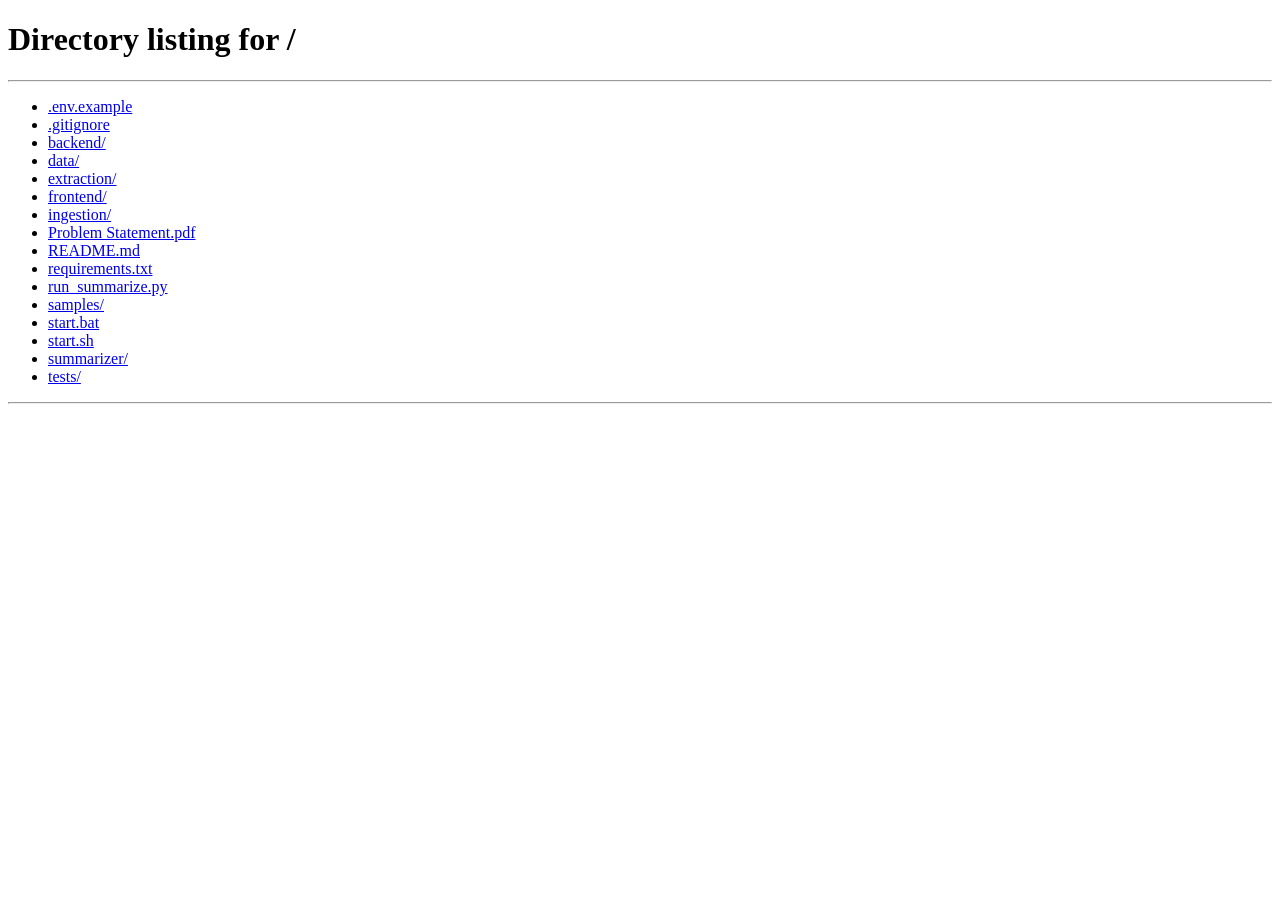
<file: frontend/summary.html>
<!DOCTYPE html>
<html lang="en">
<head>
  <meta charset="UTF-8">
  <meta name="viewport" content="width=device-width, initial-scale=1.0">
  <title>Summary — The AfterCall</title>
  <link rel="stylesheet" href="style.css">
</head>
<body>
  <header>
    <div class="logo">
      <a href="/" class="logo-link">
        <span class="logo-mark">▶</span>
        <span class="logo-text">The AfterCall</span>
      </a>
    </div>
    <div class="status-pill" id="ws-status">connecting...</div>
  </header>

  <main class="summary-page">
    <div class="summary-header" id="summary-header">
      <div class="loading">Loading summary...</div>
    </div>

    <div class="summary-body" id="summary-body" style="display:none">
      <div class="tldr-box">
        <h2>TL;DR</h2>
        <p id="tldr"></p>
      </div>

      <div class="summary-grid">
        <div class="summary-card">
          <h3>Management Commentary</h3>
          <ul id="management-commentary"></ul>
        </div>

        <div class="summary-card">
          <h3>Guidance &amp; Outlook</h3>
          <ul id="guidance"></ul>
        </div>

        <div class="summary-card full-width">
          <h3>Key Metrics</h3>
          <table id="metrics-table">
            <thead><tr><th>Metric</th><th>Value</th><th>Context</th></tr></thead>
            <tbody id="metrics-body"></tbody>
          </table>
        </div>

        <div class="summary-card">
          <h3>Segment Performance</h3>
          <ul id="segments"></ul>
        </div>

        <div class="summary-card">
          <h3>Risks &amp; Concerns</h3>
          <ul id="risks"></ul>
        </div>

        <div class="summary-card full-width">
          <h3>Analyst Q&amp;A Highlights</h3>
          <div id="qa-list"></div>
        </div>
      </div>

      <div class="source-links">
        <a id="source-pdf" href="#" target="_blank" class="btn btn-outline">View Original PDF ↗</a>
        <a id="source-transcript" href="#" target="_blank" class="btn btn-outline">View Extracted Text ↗</a>
        <a id="source-markdown" href="#" target="_blank" class="btn btn-outline">Download Markdown ↗</a>
      </div>
    </div>
  </main>

  <footer>
    <p>The AfterCall — data sourced from NSE / BSE filings. AI summaries are for informational purposes only.</p>
  </footer>

  <script src="summary.js"></script>
</body>
</html>
</file>
<file: frontend/style.css>
:root {
  --bg: #0d0f14;
  --surface: #161820;
  --surface2: #1e2028;
  --border: #2a2d38;
  --accent: #6c63ff;
  --accent-light: #8b85ff;
  --text: #e8eaf0;
  --text-muted: #8b8fa8;
  --green: #34d399;
  --red: #f87171;
  --yellow: #fbbf24;
  --radius: 10px;
  --font: 'Inter', system-ui, -apple-system, sans-serif;
}

* { box-sizing: border-box; margin: 0; padding: 0; }

body {
  font-family: var(--font);
  background: var(--bg);
  color: var(--text);
  min-height: 100vh;
  display: flex;
  flex-direction: column;
}

a { color: var(--accent-light); text-decoration: none; }
a:hover { text-decoration: underline; }

/* Header */
header {
  display: flex;
  align-items: center;
  justify-content: space-between;
  padding: 1rem 2rem;
  border-bottom: 1px solid var(--border);
  position: sticky;
  top: 0;
  background: var(--bg);
  z-index: 10;
}

.logo { display: flex; align-items: center; gap: 0.5rem; }
.logo-link { display: flex; align-items: center; gap: 0.5rem; color: inherit; }
.logo-link:hover { text-decoration: none; }
.logo-mark { color: var(--accent); font-size: 1.1rem; }
.logo-text { font-weight: 700; font-size: 1.1rem; letter-spacing: -0.02em; }

.status-pill {
  font-size: 0.75rem;
  padding: 0.25rem 0.75rem;
  border-radius: 999px;
  border: 1px solid var(--border);
  color: var(--text-muted);
}
.status-pill.connected { border-color: var(--green); color: var(--green); }
.status-pill.error { border-color: var(--red); color: var(--red); }

/* Main */
main { flex: 1; max-width: 1100px; margin: 0 auto; padding: 2rem; width: 100%; }

/* Hero */
.hero { text-align: center; padding: 3rem 0 2rem; }
.hero h1 { font-size: 2rem; font-weight: 700; letter-spacing: -0.03em; margin-bottom: 0.5rem; }
.hero p { color: var(--text-muted); font-size: 1rem; }

/* Live banner */
.live-banner {
  display: flex;
  align-items: center;
  gap: 0.6rem;
  background: color-mix(in srgb, var(--accent) 10%, transparent);
  border: 1px solid color-mix(in srgb, var(--accent) 30%, transparent);
  border-radius: var(--radius);
  padding: 0.75rem 1.25rem;
  margin-bottom: 1.5rem;
  font-size: 0.9rem;
}
.live-dot {
  width: 8px; height: 8px;
  border-radius: 50%;
  background: var(--accent);
  animation: pulse 1.5s infinite;
}
@keyframes pulse {
  0%, 100% { opacity: 1; }
  50% { opacity: 0.3; }
}

/* Companies grid */
.companies {
  display: grid;
  grid-template-columns: repeat(auto-fill, minmax(300px, 1fr));
  gap: 1rem;
}

.company-card {
  background: var(--surface);
  border: 1px solid var(--border);
  border-radius: var(--radius);
  padding: 1.25rem;
  cursor: pointer;
  transition: border-color 0.15s, transform 0.15s;
  text-decoration: none;
  color: inherit;
  display: block;
}
.company-card:hover {
  border-color: var(--accent);
  transform: translateY(-2px);
  text-decoration: none;
}

.card-exchange {
  font-size: 0.7rem;
  font-weight: 600;
  letter-spacing: 0.08em;
  color: var(--accent-light);
  text-transform: uppercase;
  margin-bottom: 0.4rem;
}
.card-name { font-size: 1rem; font-weight: 600; margin-bottom: 0.5rem; }
.card-tldr { font-size: 0.82rem; color: var(--text-muted); line-height: 1.5; display: -webkit-box; -webkit-line-clamp: 3; -webkit-box-orient: vertical; overflow: hidden; }
.card-meta { font-size: 0.75rem; color: var(--text-muted); margin-top: 0.75rem; }

/* Loading / empty */
.loading, .empty { color: var(--text-muted); font-size: 0.9rem; padding: 2rem 0; }

/* Footer */
footer {
  border-top: 1px solid var(--border);
  padding: 1.5rem 2rem;
  text-align: center;
  color: var(--text-muted);
  font-size: 0.8rem;
}

/* ---- Summary page ---- */
.summary-page { padding-top: 2rem; }

.summary-header {
  margin-bottom: 2rem;
  padding-bottom: 1.5rem;
  border-bottom: 1px solid var(--border);
}
.summary-header h1 { font-size: 1.6rem; font-weight: 700; margin-bottom: 0.4rem; }
.summary-meta { font-size: 0.85rem; color: var(--text-muted); display: flex; gap: 1.25rem; flex-wrap: wrap; }
.meta-badge {
  background: var(--surface2);
  border: 1px solid var(--border);
  border-radius: 4px;
  padding: 0.15rem 0.5rem;
  font-size: 0.75rem;
  font-weight: 600;
  color: var(--accent-light);
}

.tldr-box {
  background: color-mix(in srgb, var(--accent) 8%, var(--surface));
  border: 1px solid color-mix(in srgb, var(--accent) 25%, transparent);
  border-radius: var(--radius);
  padding: 1.5rem;
  margin-bottom: 2rem;
}
.tldr-box h2 { font-size: 0.75rem; letter-spacing: 0.1em; color: var(--accent-light); text-transform: uppercase; margin-bottom: 0.6rem; }
.tldr-box p { font-size: 1rem; line-height: 1.65; }

.summary-grid {
  display: grid;
  grid-template-columns: 1fr 1fr;
  gap: 1rem;
  margin-bottom: 1.5rem;
}
.summary-card {
  background: var(--surface);
  border: 1px solid var(--border);
  border-radius: var(--radius);
  padding: 1.25rem;
}
.summary-card.full-width { grid-column: 1 / -1; }
.summary-card h3 { font-size: 0.8rem; letter-spacing: 0.08em; text-transform: uppercase; color: var(--text-muted); margin-bottom: 0.9rem; }
.summary-card ul { padding-left: 1.1rem; }
.summary-card li { font-size: 0.88rem; line-height: 1.6; margin-bottom: 0.4rem; color: var(--text); }

/* Metrics table */
table { width: 100%; border-collapse: collapse; font-size: 0.85rem; }
th { text-align: left; padding: 0.5rem 0.75rem; border-bottom: 1px solid var(--border); color: var(--text-muted); font-weight: 500; font-size: 0.78rem; }
td { padding: 0.6rem 0.75rem; border-bottom: 1px solid color-mix(in srgb, var(--border) 50%, transparent); }
tr:last-child td { border-bottom: none; }

/* Q&A */
.qa-item { margin-bottom: 1.25rem; padding-bottom: 1.25rem; border-bottom: 1px solid var(--border); }
.qa-item:last-child { border-bottom: none; margin-bottom: 0; }
.qa-q { font-size: 0.85rem; color: var(--text-muted); margin-bottom: 0.4rem; }
.qa-q strong { color: var(--yellow); }
.qa-a { font-size: 0.88rem; line-height: 1.6; }
.qa-a strong { color: var(--green); }

/* Source links */
.source-links { display: flex; gap: 0.75rem; flex-wrap: wrap; margin-top: 1rem; }
.btn {
  padding: 0.5rem 1rem;
  border-radius: 6px;
  font-size: 0.85rem;
  font-weight: 500;
  cursor: pointer;
  transition: all 0.15s;
}
.btn-outline {
  border: 1px solid var(--border);
  color: var(--text-muted);
  background: transparent;
}
.btn-outline:hover {
  border-color: var(--accent);
  color: var(--accent-light);
  text-decoration: none;
}

@media (max-width: 640px) {
  main { padding: 1rem; }
  .summary-grid { grid-template-columns: 1fr; }
  header { padding: 0.75rem 1rem; }
}
</file>
